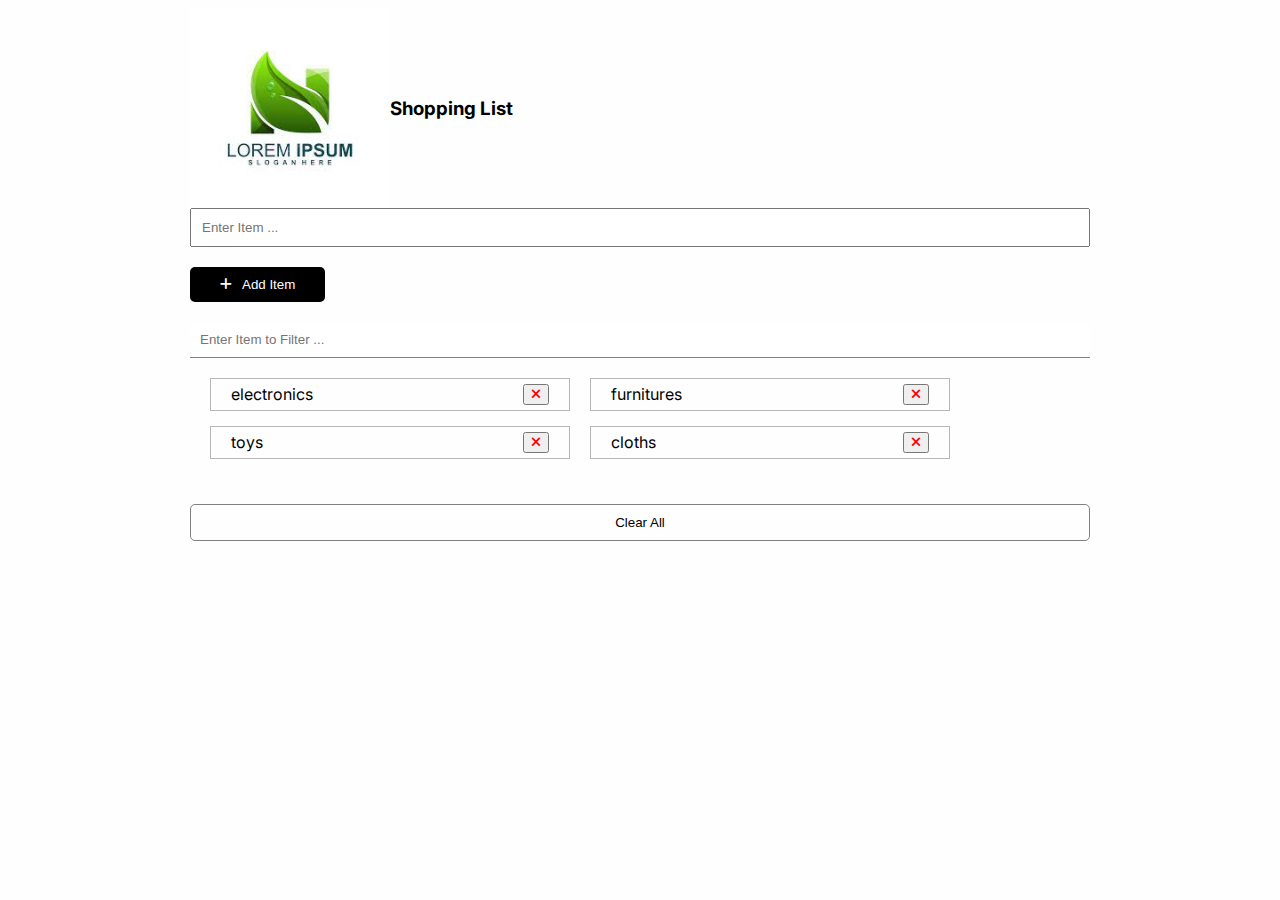
<file: index.html>
<!DOCTYPE html>
<html lang="en">
  <head>
    <meta charset="UTF-8" />
    <meta name="viewport" content="width=device-width, initial-scale=1.0" />
    <title>Shopping list</title>
    <link rel="preconnect" href="https://fonts.googleapis.com" />
    <link rel="preconnect" href="https://fonts.gstatic.com" crossorigin />
    <link
      href="https://fonts.googleapis.com/css2?family=Barlow+Condensed:wght@100;200;300&family=Inter:wght@100;200;300;400&family=Nunito:wght@200;300;400&family=Oswald:wght@200;300;400&family=Oxanium:wght@200;300;400;500&family=Poppins:wght@100;200;300&family=Teko:wght@300;400&display=swap"
      rel="stylesheet"
    />
    <link
      rel="stylesheet"
      href="https://cdnjs.cloudflare.com/ajax/libs/font-awesome/6.5.1/css/all.min.css"
      referrerpolicy="no-referrer"
    />
    <link rel="stylesheet" href="style.css" />
  </head>
  <body>
    <section class="container">
      <header class="head">
        <img src="./assets/dummy-logo.jfif" alt="leaf" />
        <h3>Shopping List</h3>
      </header>
      <main class="sec-section">
        <form id="item-form">
          <input type="text" id="item-input" placeholder="Enter Item ..." />
          <button class="btn" type="submit">
            <i class="fa-solid fa-plus"></i>Add Item
          </button>
          <input
            type="text"
            class="filter"
            placeholder="Enter Item to Filter ..."
          />
        </form>
      </main>
      <ul class="my-items" id="item-list">
        <li>
          electronics<button class="one two">
            <i class="fa-solid fa-xmark"></i>
          </button>
        </li>
        <li>
          furnitures<button class="one two">
            <i class="fa-solid fa-xmark"></i>
          </button>
        </li>
        <li>
          toys<button class="one two">
            <i class="fa-solid fa-xmark"></i>
          </button>
        </li>
        <li>
          cloths<button class="one two">
            <i class="fa-solid fa-xmark"></i>
          </button>
        </li>
      </ul>
      <button class="btn-block">Clear All</button>
    </section>
    <script src="script.js"></script>
  </body>
</html>
</file>
<file: style.css>
*,
::after,
::before {
  box-sizing: border-box;
}
body {
  font-family: "Inter", sans-serif;
  background-color: #fefefe;
}
/* Remove margins and padding from the list */
ul {
  margin: 0;
  padding: 0;
}

/* Style the list items */

.container {
  width: 900px;
  margin: 0 auto;
}
.head img {
  width: 200px;
}
.head {
  display: flex;
  align-items: center;
}
.sec-section input {
  width: 100%;
  padding: 10px;
  outline: 0;
  margin-bottom: 20px;
}
.btn {
  background-color: #000;
  border-radius: 5px;
  padding: 10px 30px;
  color: #fff;
  border: 0;
  outline: 0;
  cursor: pointer;
  white-space: no-wrap;
}
.btn i {
  margin-right: 10px;
}
.filter {
  width: 100%;
  border: none;
  border-bottom: 1px solid gray;
  margin-top: 20px;
}
.my-items {
  display: flex;
  list-style-type: none;
  flex-wrap: wrap;
  justify-content: left;
}
.my-items li {
  width: 40%;
  padding: 5px 20px;
  margin-bottom: 15px;
  margin-left: 20px;
  border: 1px solid rgb(183, 183, 183);
  display: flex;
  justify-content: space-between;
}
.my-items li i {
  color: red;
  cursor: pointer;
}
.btn-block {
  width: 100%;
  text-align: center;
  border: 1px solid gray;
  background-color: transparent;
  border-radius: 5px;
  outline: 0;
  padding: 10px 30px;
  margin-top: 30px;
  cursor: pointer;
}
</file>
